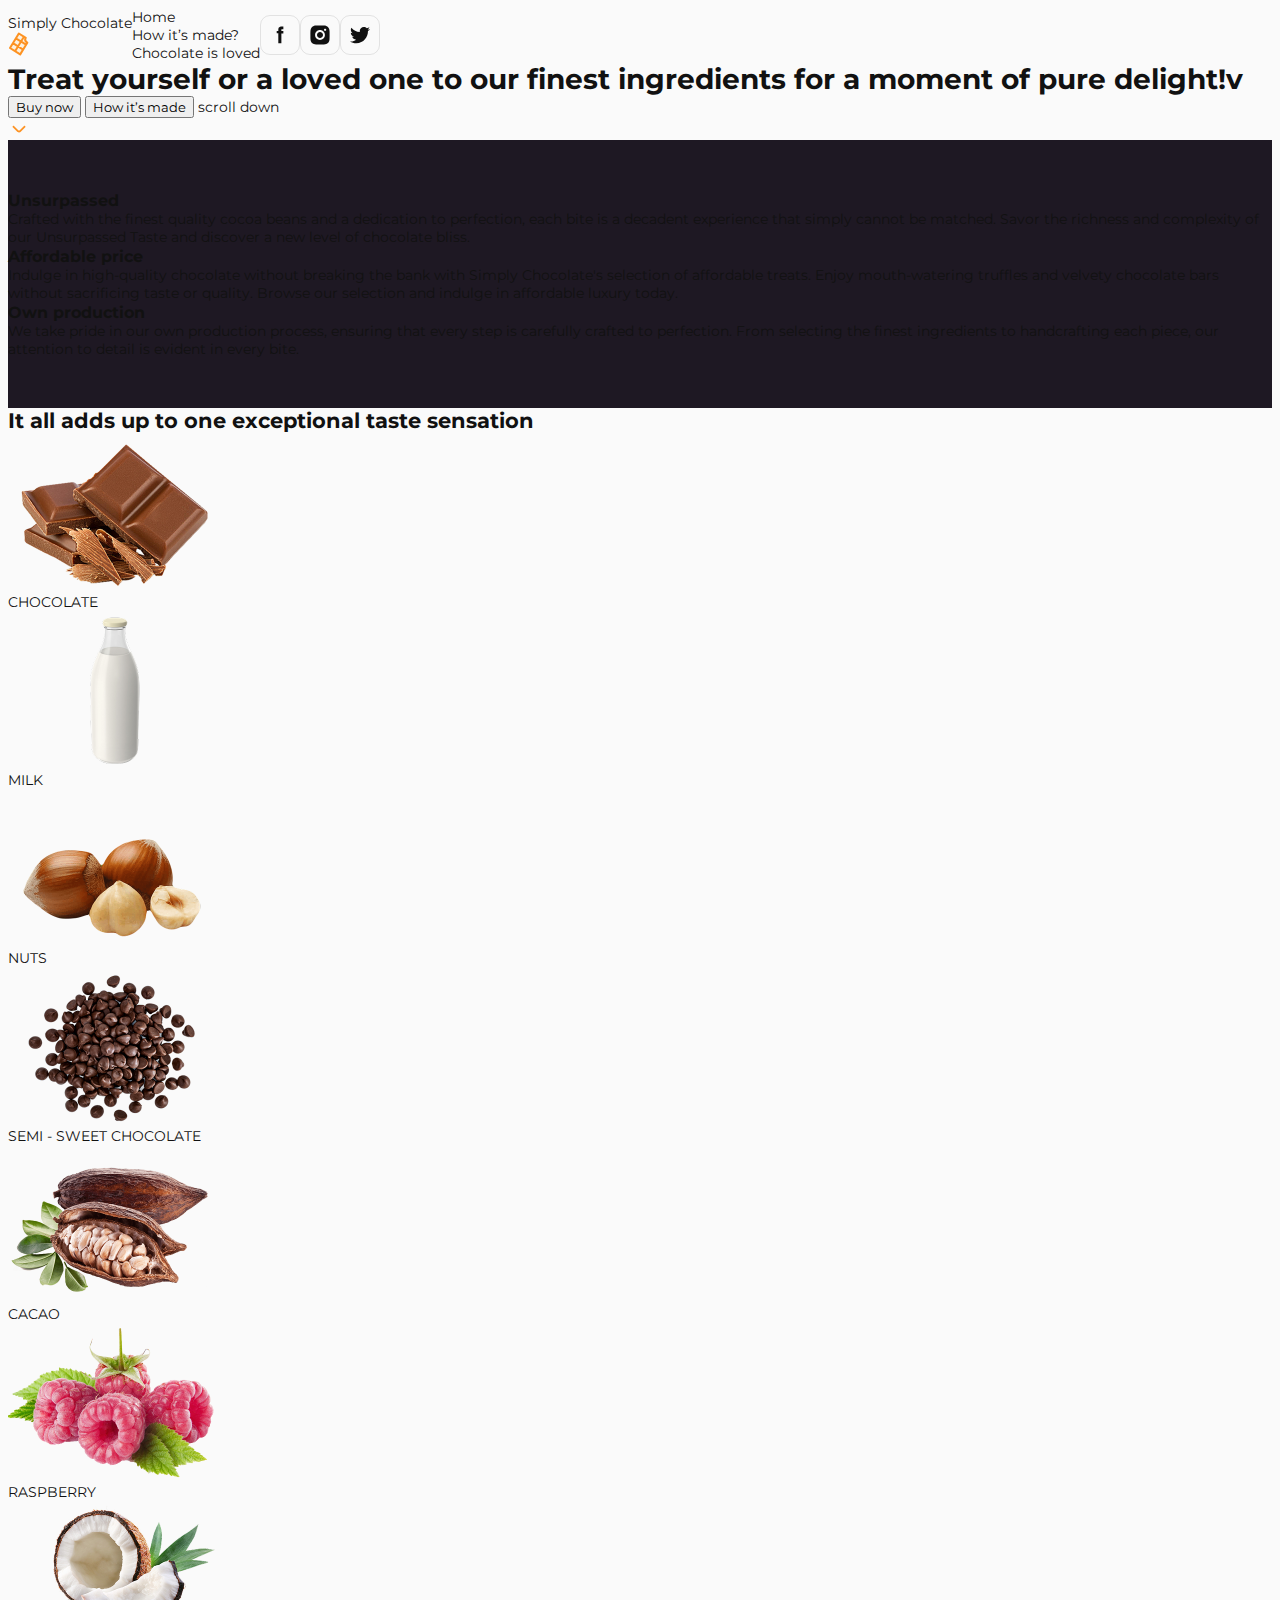
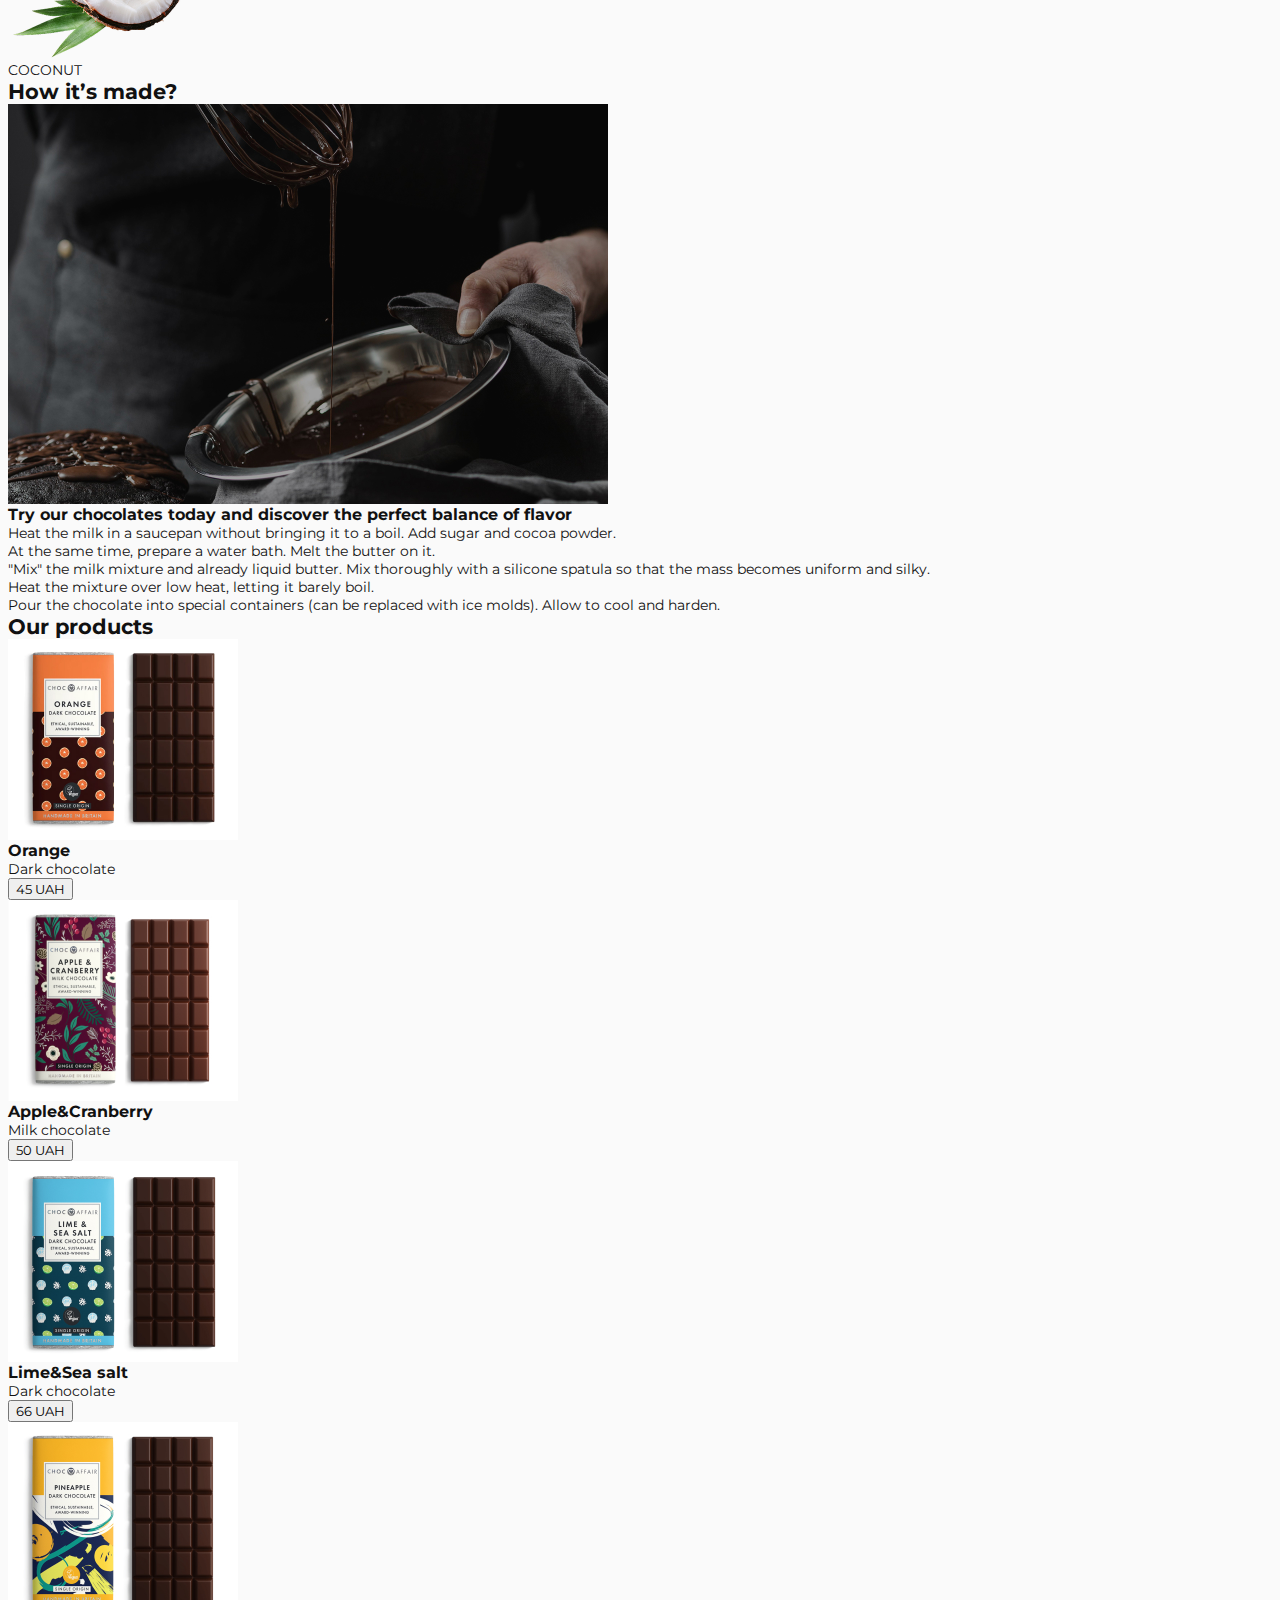
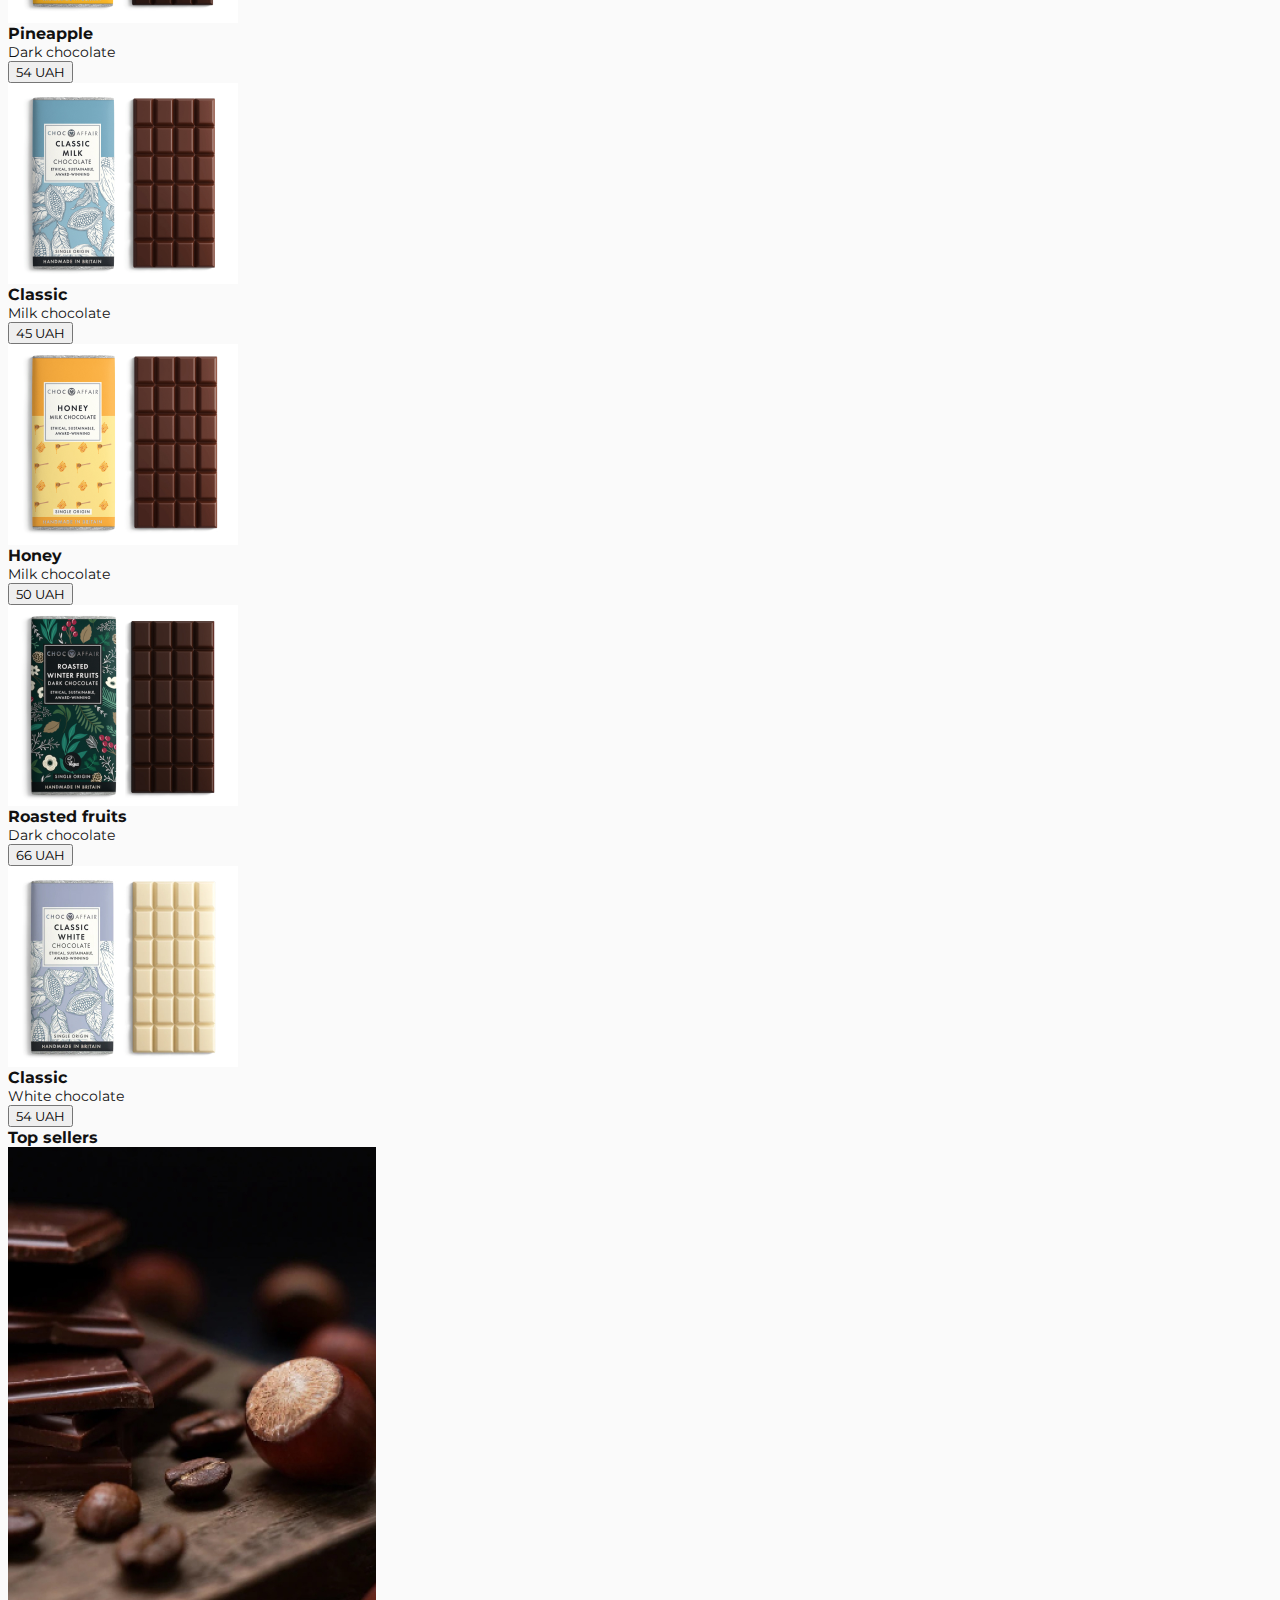
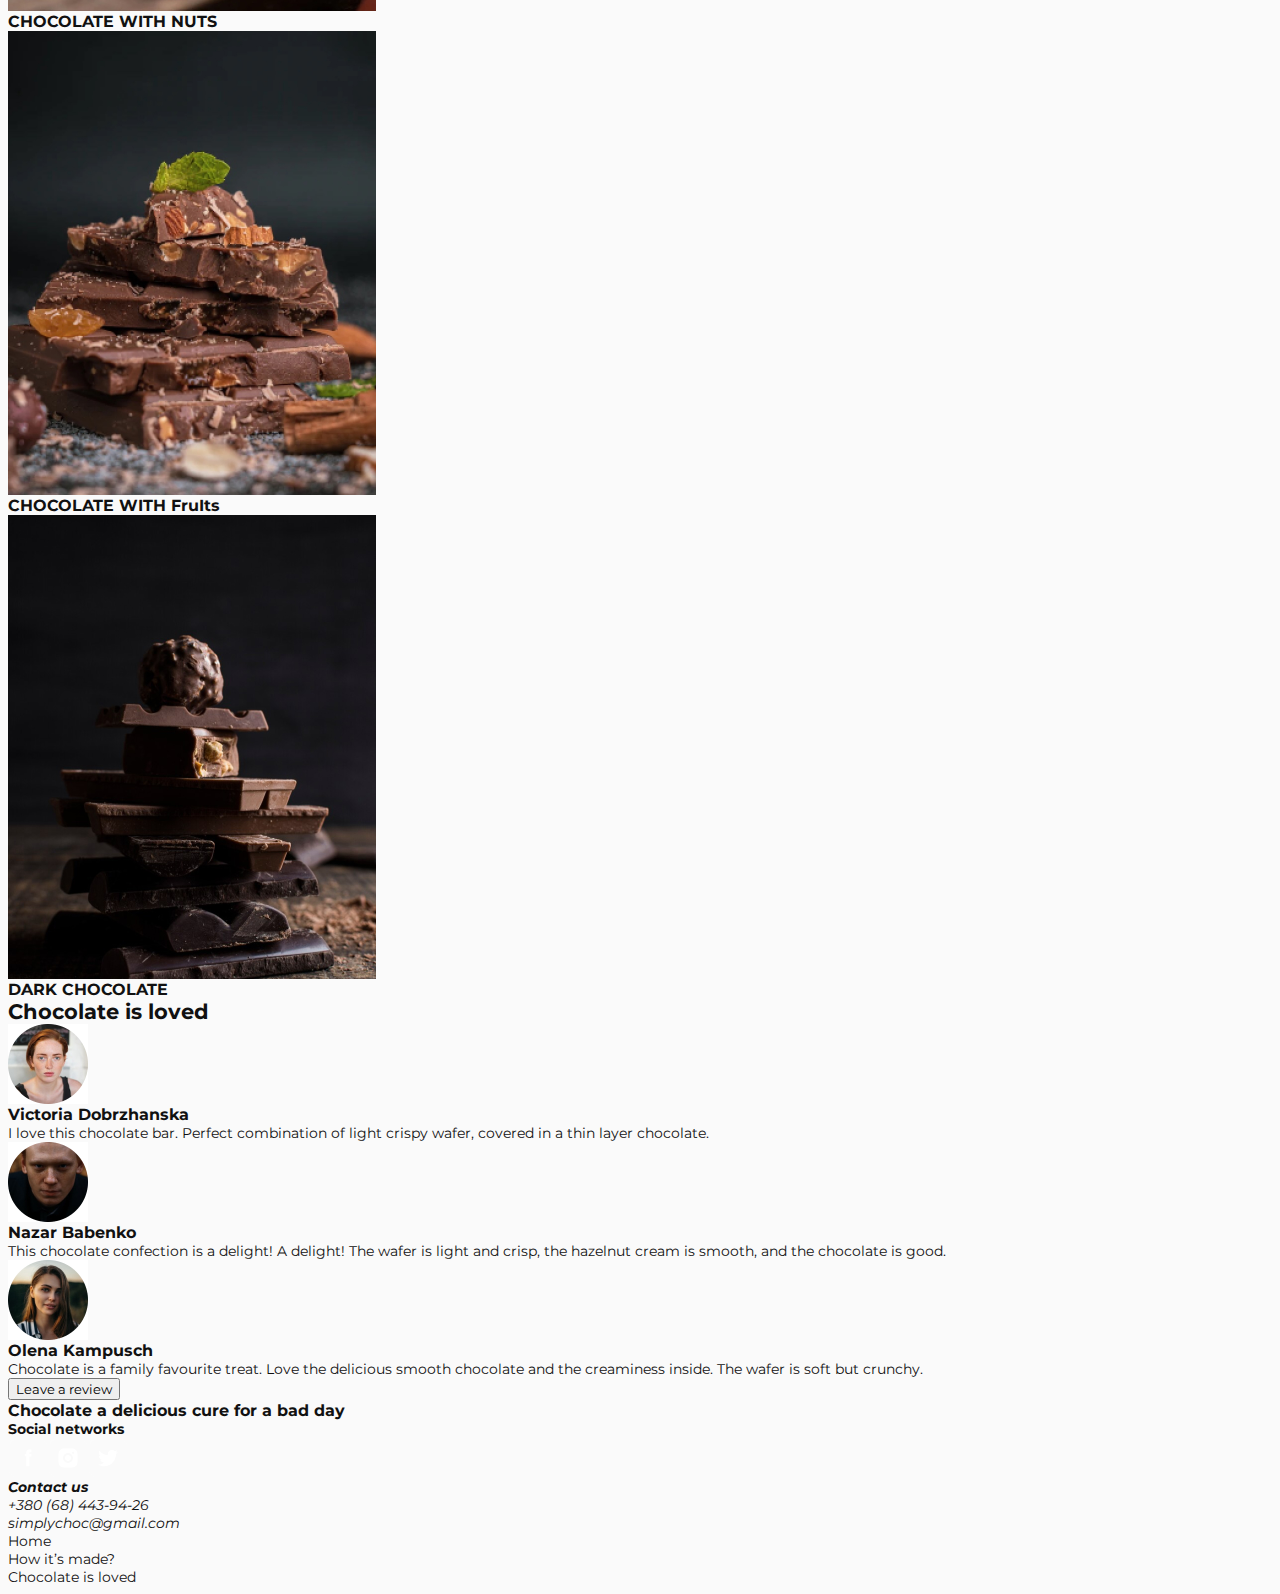
<file: index.html>
<!DOCTYPE html>
<html lang="en">
  <head>
    <meta charset="UTF-8" />
    <meta name="viewport" content="width=device-width, initial-scale=1.0" />
    <link rel="preconnect" href="https://fonts.googleapis.com" />
    <link rel="preconnect" href="https://fonts.gstatic.com" crossorigin />
    <link
      href="https://fonts.googleapis.com/css2?family=Montserrat:ital,wght@0,100..900;1,100..900&display=swap"
      rel="stylesheet"
    />
    <link rel="stylesheet" href="./css/styles.css" />
    <title>Kukuruzka</title>
  </head>
  <body>
    <!-- навігація -->
    <header class="page-header">
      <a href="./index.html"
        >Simply Chocolate
        <img src="./img/icons/chocolate.svg" alt="" />
      </a>
      <nav>
        <ul>
          <li><a href="#">Home</a></li>
          <li><a href="#">How it’s made?</a></li>
          <li><a href="#">Chocolate is loved</a></li>
        </ul>
      </nav>
      <ul class="social">
        <li>
          <a href="facebook.com" aria-label="facebook.com" target="_blank"
            ><img
              src="./img/icons/facebook.svg"
              alt="facebook"
              width="40"
              height="40"
          /></a>
        </li>
        <li>
          <a href="instagram.com" aria-label="instagram" target="_blank"
            ><img
              src="./img/icons/instagram.svg"
              alt="instagram"
              width="40"
              height="40"
          /></a>
        </li>
        <li>
          <a href="twitter.com" aria aria-label="twitter" target="_blank"
            ><img
              src="./img/icons/twitter.svg"
              alt="twitter"
              width="40"
              height="40"
          /></a>
        </li>
      </ul>
    </header>
    <main>
      <!-- Hero -->
      <section>
        <h1>
          Treat yourself or a loved one to our finest ingredients for a moment
          of pure delight!v
        </h1>
        <button type="button">Buy now</button>
        <button type="button">How it’s made</button>
        <a href="#"
          >scroll down
          <img
            src="./img/icons/scroll-down.png"
            alt="xxx"
            width="22"
            height="22"
        /></a>
      </section>
      <!-- Benefits -->
      <section class="benefits">
        <!-- h2 only reader -->
        <h2 class="visually-hidden">Benefits about chocolate</h2>
        <ul>
          <li>
            <h3>Unsurpassed</h3>
            <p>
              Crafted with the finest quality cocoa beans and a dedication to
              perfection, each bite is a decadent experience that simply cannot
              be matched. Savor the richness and complexity of our Unsurpassed
              Taste and discover a new level of chocolate bliss.
            </p>
          </li>
          <li>
            <h3>Affordable price</h3>
            <p>
              Indulge in high-quality chocolate without breaking the bank with
              Simply Chocolate's selection of affordable treats. Enjoy
              mouth-watering truffles and velvety chocolate bars without
              sacrificing taste or quality. Browse our selection and indulge in
              affordable luxury today.
            </p>
          </li>
          <li>
            <h3>Own production</h3>
            <p>
              We take pride in our own production process, ensuring that every
              step is carefully crafted to perfection. From selecting the finest
              ingredients to handcrafting each piece, our attention to detail is
              evident in every bite.
            </p>
          </li>
        </ul>
      </section>
      <!-- Adds -->
      <section>
        <h2>It all adds up to one exceptional <span>taste</span> sensation</h2>
        <ul>
          <li>
            <img
              src="./img/ingridiends/milk-chokolate.png"
              alt="CHOCOLATE"
              width="214"
              height="160"
            />
            <p>CHOCOLATE</p>
          </li>
          <li>
            <img
              src="./img/ingridiends/milk.png"
              alt="MILK"
              width="214"
              height="160"
            />
            <p>MILK</p>
          </li>
          <li>
            <img
              src="./img/ingridiends/nuts.png"
              alt="NUTS"
              width="214"
              height="160"
            />
            <p>NUTS</p>
          </li>
          <li>
            <img
              src="./img/ingridiends/sweetchok.png"
              alt="SEMI - SWEET CHOCOLATE"
              width="214"
              height="160"
            />
            <p>SEMI - SWEET CHOCOLATE</p>
          </li>
          <li>
            <img
              src="./img/ingridiends/cacao.png"
              alt="CACAO"
              width="214"
              height="160"
            />
            <p>CACAO</p>
          </li>
          <li>
            <img
              src="./img/ingridiends/rasberry.png"
              alt="RASPBERRY"
              width="214"
              height="160"
            />
            <p>RASPBERRY</p>
          </li>
          <li>
            <img
              src="./img/ingridiends/coconut.png"
              alt="COCONUT"
              width="214"
              height="160"
            />
            <p>COCONUT</p>
          </li>
        </ul>
      </section>
      <!-- Made -->
      <section>
        <h2>How it’s made?</h2>
        <img src="./img/made.jpg" alt="made chocolate" width="600" />
        <h3>
          Try our chocolates today and discover the perfect balance of flavor
        </h3>
        <ul>
          <li>
            Heat the milk in a saucepan without bringing it to a boil. Add sugar
            and cocoa powder.
          </li>
          <li>
            At the same time, prepare a water bath. Melt the butter on it.
          </li>
          <li>
            "Mix" the milk mixture and already liquid butter. Mix thoroughly
            with a silicone spatula so that the mass becomes uniform and silky.
          </li>
          <li>Heat the mixture over low heat, letting it barely boil.</li>
          <li>
            Pour the chocolate into special containers (can be replaced with ice
            molds). Allow to cool and harden.
          </li>
        </ul>
      </section>
      <!-- Products -->
      <section>
        <h2>Our products</h2>
        <ul>
          <li>
            <img
              src="./img/products/orange.jpg"
              alt="Orange chocolate "
              width="230"
              height="201"
            />
            <h3>Orange</h3>
            <p>Dark chocolate</p>
            <button type="button">45 UAH</button>
          </li>
          <li>
            <img
              src="./img/products/apple-berry.jpg"
              alt="Apple&Cranberry chocolate"
              width="230"
              height="201"
            />
            <h3>Apple&Cranberry</h3>
            <p>Milk chocolate</p>
            <button type="button">50 UAH</button>
          </li>
          <li>
            <img
              src="./img/products/salt-lime.jpg"
              alt="Lime&Sea salt chocolate"
              width="230"
              height="201"
            />
            <h3>Lime&Sea salt</h3>
            <p>Dark chocolate</p>
            <button type="button">66 UAH</button>
          </li>
          <li>
            <img
              src="./img/products/pineapple.jpg"
              alt="Pineapple chocolate"
              width="230"
              height="201"
            />
            <h3>Pineapple</h3>
            <p>Dark chocolate</p>
            <button type="button">54 UAH</button>
          </li>
          <li>
            <img
              src="./img/products/classic.jpg"
              alt="Classic chocolate"
              width="230"
              height="201"
            />
            <h3>Classic</h3>
            <p>Milk chocolate</p>
            <button type="button">45 UAH</button>
          </li>
          <li>
            <img
              src="./img/products/honey.jpg"
              alt="Honey chocolate"
              width="230"
              height="201"
            />
            <h3>Honey</h3>
            <p>Milk chocolate</p>
            <button type="button">50 UAH</button>
          </li>
          <li>
            <img
              src="./img/products/roasted-fruits.jpg"
              alt="Roasted fruits chocolate"
              width="230"
              height="201"
            />
            <h3>Roasted fruits</h3>
            <p>Dark chocolate</p>
            <button type="button">66 UAH</button>
          </li>
          <li>
            <img
              src="./img/products/classik-white.jpg"
              alt="Classic chocolate"
              width="230"
              height="201"
            />
            <h3>Classic</h3>
            <p>White chocolate</p>
            <button type="button">54 UAH</button>
          </li>
        </ul>
      </section>
      <!-- Sellers -->
      <section>
        <h3>Top sellers</h3>
        <ul>
          <li>
            <img
              src="./img/nuts-chokolate.jpg"
              alt="CHOCOLATE WITH NUTS"
              width="368"
            />
            <h3>CHOCOLATE WITH NUTS</h3>
          </li>
          <li>
            <img
              src="./img/fruit-chocolate.jpg"
              alt="CHOCOLATE WITH FruIts"
              width="368"
            />
            <h3>CHOCOLATE WITH FruIts</h3>
          </li>
          <li>
            <img
              src="./img/dark-chocolate.jpg"
              alt="DARK CHOCOLATE"
              width="368"
            />
            <h3>DARK CHOCOLATE</h3>
          </li>
        </ul>
      </section>
      <!--Reviews-->
      <section>
        <h2>Chocolate is loved</h2>
        <ul>
          <li>
            <img
              src="./img/victoria-dobrzhanska.jpg"
              alt="Reviews photo"
              width="80"
              height="80"
            />
            <h3>Victoria Dobrzhanska</h3>
            <p>
              I love this chocolate bar. Perfect combination of light crispy
              wafer, covered in a thin layer chocolate.
            </p>
          </li>
          <li>
            <img
              src="./img/nazar-babenko.jpg"
              alt="Reviews photo"
              width="80"
              height="80"
            />
            <h3>Nazar Babenko</h3>
            <p>
              This chocolate confection is a delight! A delight! The wafer is
              light and crisp, the hazelnut cream is smooth, and the chocolate
              is good.
            </p>
          </li>
          <li>
            <img
              src="./img/olena-kampusch.jpg"
              alt="Reviews photo"
              width="80"
              height="80"
            />
            <h3>Olena Kampusch</h3>
            <p>
              Chocolate is a family favourite treat. Love the delicious smooth
              chocolate and the creaminess inside. The wafer is soft but
              crunchy.
            </p>
          </li>
        </ul>
        <button type="button">Leave a review</button>
      </section>
    </main>
    <footer>
      <h3>Chocolate a delicious cure for a bad day</h3>
      <div>
        <h4>Social networks</h4>
        <ul class="social">
          <li>
            <a href=""
              ><img
                src="./img/icons/facebook-footer.svg"
                alt="facebook"
                width="40"
                height="40"
            /></a>
          </li>
          <li>
            <a href=""
              ><img
                src="./img/icons/instagram-footer.svg"
                alt="instagram"
                width="40"
                height="40"
            /></a>
          </li>
          <li>
            <a href=""
              ><img
                src="./img/icons/twitter-footer.svg"
                alt="twitter"
                width="40"
                height="40"
            /></a>
          </li>
        </ul>
      </div>
      <address>
        <h4>Contact us</h4>
        <ul>
          <li><a href="tel:+380 (68) 443-94-26">+380 (68) 443-94-26</a></li>
          <li>
            <a href="mailto:simplychoc@gmail.com">simplychoc@gmail.com</a>
          </li>
        </ul>
      </address>
      <nav>
        <ul>
          <li><a href="#">Home</a></li>
          <li><a href="#">How it’s made?</a></li>
          <li><a href="#">Chocolate is loved</a></li>
        </ul>
      </nav>
    </footer>
  </body>
</html>
</file>
<file: css/styles.css>
/* ROOTS */
:root {
    --color-base-black: #111;
    --color-base-dark-purple: #1e1823;
    --color-base-dark-gray: #4c4c4c;
    --color-base-light-cream: #fcf1e0;
    --color-base-off-white: #fafafa;
    --color-base-white: #fff;
    --color-base-marker-border: #eceded;
    --color-base-marker-body: #4c4c4c;
    --color-accent-primary: #fd9222;
    --color-opacity-black-10: rgba(17, 17, 17, 0.1);
    --color-opacity-black-40: rgba(17, 17, 17, 0.4);
    --color-opacity-black-70: rgba(17, 17, 17, 0.7);
    --color-opacity-white-10: rgba(255, 255, 255, 0.1);
    --color-opacity-white-70: rgba(255, 255, 255, 0.7);
}



/* Base styles */
/* *{
    box-sizing: border-box;
} */
body{
    font-family: "Montserrat", sans-serif;
    font-size: 14px;
    color:var(--color-base-black);
    background-color: var(--color-base-off-white);
}
button{
  font-family: inherit;  
}
.container{
    max-width: 1168px;
    margin: 0 auto;
    padding: 0 16px;
}
.section{
    padding-bottom: 60px;
    padding-top: 60px;
}



/* Reset styles */
h1,h2,h3,h4,h5,h6,p{
    margin: 0;
}
.visually-hidden {
    position: absolute;
    width: 1px;
    height: 1px;
    margin: -1px;
    border: 0;
    padding: 0;

    white-space: nowrap;
    clip-path: inset(100%);
    clip: rect(0 0 0 0);
    overflow: hidden;
}
ul,
ol {
    margin: 0;
    padding: 0;
    list-style-type: none;
}
a{
    color: currentColor;
    text-decoration: none;
}
img{
    display: block;
    max-width: 100%;
    height: auto;
}






/* class styles */

.page-header{
    display: flex;
    /* padding: 28px ; */
    align-items: center;
    
}

.link-header{
    display: inline-flex;
    font-style: italic;
        font-weight: 700;
        font-size: 18px;
        line-height: 111%;
        letter-spacing: -0.03em;
        text-transform: uppercase;
        text-shadow: 0 4px 4px 0 rgba(0, 0, 0, 0.25);
        flex-grow: 2;


}
.nav-list{
    display: flex;
    align-items: center;
    flex-grow: 1;
    margin-right: 90px;
    flex-grow: 1;
}
.nav-item{
        box-sizing: content-box;
        font-weight: 500;
        font-size: 13px;
        line-height: 114%;
        letter-spacing: -0.02em;
}
.nav-item:not(:last-child){
    margin-right: 20px;
}
.nav-item-link{
    padding: 24px 0 ;
}
.social{
    display: flex;
}
.social-item{
         width: 100%;
         height: 100%;   
}
.social-item:not(:last-child){
    margin-right: 14px;
}
.social-links{
padding: 28px;
}

/* Hero */
.hero{
padding-bottom: 80px;
}
.hero-wrapper{
    border-radius: 30px;
    padding: 380px 40px 40px;
    background-color:rgba(17, 17, 17, 0.4);
}
.hero-title{
    font-weight: 500;
        font-size: 28px;
        line-height: 121%;
        letter-spacing: -0.03em;
        color: #fff;
        margin-bottom: 32px;
        max-width: 484px;

}
.hero-btn-box{
    display: flex;
    align-items:  center;
    justify-content: space-between;}

.btn-buy{
    border-radius: 100px;
        padding: 14px 40px;
        min-width: 144px;
        height: 45px;
        color: #fff;
        border: none;
        background-color: #fd9222;
        margin-right: 14px;
}
.btn-how{
      
        border: 1px solid #fff;
        border-radius: 100px;
        padding: 14px 40px;
        min-width: 183px;
        height: 45px;
        color: #fff;
        background-color: rgba(17, 17, 17, 0.1);
    }

.accent{
   color: #fd9222;
}

.link-scroll{
    display: inline-flex;
    align-items: center;
}
.scroll-down{
   
    font-weight: 500;
        font-size: 14px;
        line-height: 129%;
        letter-spacing: -0.03em;
        color: #fff;
        margin-right: 14px;
     
        
}
.link-scroll-span{
    display: flex;
    width: 38px;
    height: 38px;
    background-color: #fff;
    border-radius: 50%;
    justify-content: center;
        align-items: center;
}

/* benefits */
.benefits{
 background-color: #1e1823;
padding: 50px 0px;
}
.benefits-list{
display: flex;
justify-content: center;
gap: 88px;
}
.benefits-list-item{
    max-width: 308px;
}
.benefits-title {
font-weight: 600;
    font-size: 18px;
    color: #fff;
    margin-bottom: 18px;
}
.benefits-text{
line-height: 129%;
    letter-spacing: -0.02em;
    color: rgba(255, 255, 255, 0.7);
}
/* Adds */
.add{
        
    padding-top: 120px;
}
.section-title{
    font-weight: 600;
        font-size: 24px;
        line-height: 117%;
        letter-spacing: -0.03em;
        text-transform: uppercase;
        text-align: center;
        color: #111;

        margin: 0px auto 50px;
        max-width: 412px;
}
.add-list{
    display: flex;
    gap: 32px ;
    flex-wrap: wrap;
}
.add-item{
    border-radius: 15px;
    width: 260px;
    padding: 28px 23px;
    background-color: #fd9222;   
}
.add-item-img{
    margin-bottom: 36px;
}
.add-item-text{
    font-weight: 600;
        font-size: 14px;
        line-height: 129%;
        letter-spacing: -0.02em;
        text-transform: uppercase;
        color: #fff;
}
.white-item{
    background-color: #fff;
    border: 1px solid #fd9222;
}
.text-dark{
    color:#111;
}
.dark-item{
    background-color:#1e1823; ;
}
/* Made */

.made-wraper{
    display: flex;
}
.made-img{
   margin-right: 20px; 
}
.made-card{
    padding: 32px;
    border-radius: 15px;
    background-color: var(--color-base-white);
}
.made-list-item:not(:last-child){
    margin-bottom: 24px;
}
.made-title{
    font-weight: 600;
        font-size: 18px;
        line-height: 133%;
        margin-bottom: 28px;
        max-width: 350px;
}
.made-text{
    font-weight: 400;
    line-height: 129%;
    letter-spacing: -0.02em;

}
/* Proructs */
.products-list{
    display: flex;
    flex-wrap: wrap;
    column-gap: 18px;
    row-gap: 24px;
}
.products-item{
    border: 1px solid rgba(17, 17, 17, 0.1);
    border-radius: 15px;
    width: 270px;
    height: 364px;
    background-color: #fff;
    padding: 28px 23px;
    display: flex;
    flex-direction: column;
    text-align: center;
    
}
.products-item-title {
    font-weight: 600;
    font-size: 18px;
    line-height: 133%;
    letter-spacing: -0.02em;
    text-transform: uppercase;
    margin-top: 8px;
}

.products-item-text{
    font-weight: 400;
        font-size: 12px;
        line-height: 117%;
        letter-spacing: -0.02em;
        color: rgba(17, 17, 17, 0.7);
        margin-bottom: 18px;
}
.products-btn{

    font-weight: 600;
    font-size: 12px;
    color: #111;
    padding: 8px 20px;
    width: 94px;
    height: 33px;
    background: #fafafa;
        border: 1px solid rgba(17, 17, 17, 0.1);
        border-radius: 100px;
        margin: 0 auto;



}
/* sellers */
.sellers-list{
    display: flex;
    flex-wrap: wrap;
    gap: 16px;

}
.sellers-item{
    border-radius: 15px 15px 0 0;
        overflow: hidden;
        width: 368px;

        background-color: #fff;

}
.sellers-title{
    padding: 28px;
        font-size: 18px;
        font-weight: 600;
        line-height: 1.33;
        text-transform: uppercase;
        text-align: center;
        border: 1px solid rgba(17, 17, 17, 0.1);
        border-top: none;
        border-radius: 0 0 15px 15px;
        background: #fff;
        
}

/* Reviews */
.reviews-items {
    border: 1px solid rgba(17, 17, 17, 0.1);
        border-radius: 15px;
        width: 360px;
        height: 200px;
        box-shadow: 0 10px 100px 0 rgba(17, 17, 17, 0.1);
            background: #fff;
}
.reviews-named{
font-weight: 600;
    font-size: 18px;
    line-height: 133%;
    text-align: center;
}

.reviews-text{
font-weight: 400;
    line-height: 129%;
    letter-spacing: -0.02em;
    text-align: center;
    color: rgba(17, 17, 17, 0.7);
}
.review-btn{
    font-weight: 600;
    font-size: 18px;
    border: 1px solid #fd9222;
    border-radius: 100px;
    padding: 14px 40px;
    width: 222px;
    height: 50px;
}
/* Footer */
.footer{
    background-color: #1e1823;
    color: #fff;
}
.footer-title{
    font-weight: 500;
        font-size: 28px;
        line-height: 121%;
        letter-spacing: -0.02em;
}
.social-title{
        font-weight: 500;
        font-size: 14px;
        line-height: 129%;
}
.adress-title{
    font-weight: 500;
        font-size: 14px;
        line-height: 129%;
}
.adress-item{
    font-weight: 400;
    font-size: 14px;
    line-height: 129%;
    letter-spacing: -0.02em;
    text-align: center;
}
.nav-footer{
    border: 1px solid rgba(255, 255, 255, 0.1);
}
</file>
